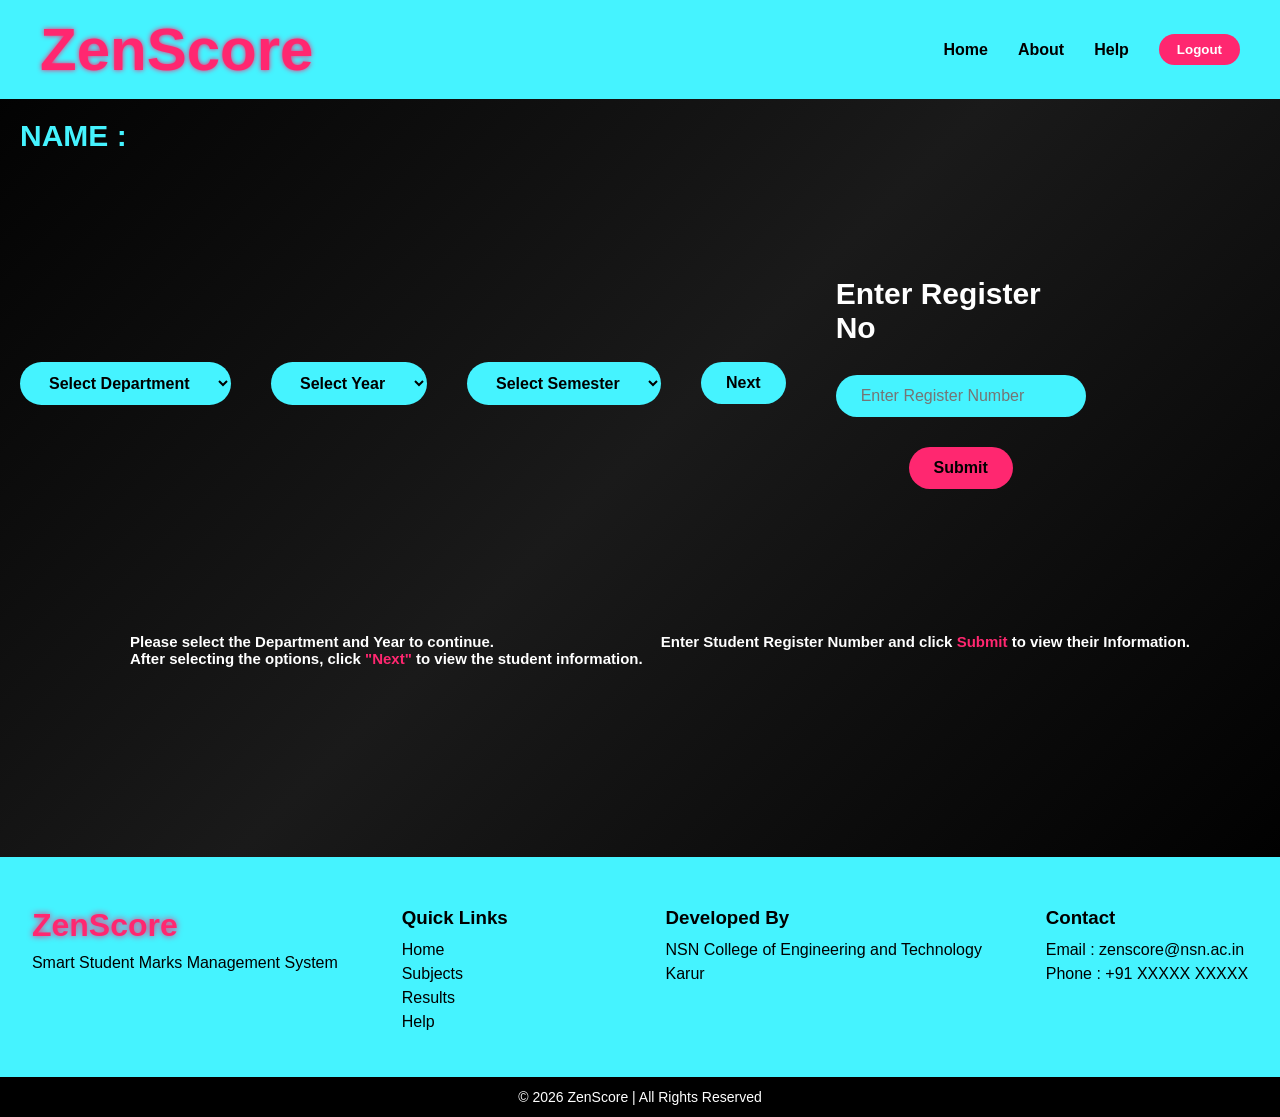
<file: page2.html>
<!DOCTYPE html>
<html lang="en">

<head>
    <meta charset="UTF-8">
    <title>Page 2</title>
    <link rel="icon" type="image/png" href="./logo.jpeg">
    <link rel="stylesheet" href="page2.css">
</head>

<body>

    <div class="header">
        <div class="title">
            <h1>ZenScore</h1>
        </div>
        <div class="nav">
            <nav>
                <a href="page2.html">Home</a>
            </nav>
            <nav>
                <a href="#">About</a>
            </nav>
            <nav>
                <a href="#">Help</a>
            </nav>
            <button onclick="window.location.href='index.html'">Logout</button>
        </div>
    </div>
    <h2 id="name">NAME : </h2>
    <div class="container">

        <!-- LEFT SIDE -->
        <div class="left-box">

            <select id="department">
                <option value="">Select Department</option>
                <option value="IT">IT</option>
                <option value="CSE">CSE</option>
                <option value="ECE">ECE</option>
                <option value="EEE">EEE</option>
                <option value="MECH">MECH</option>
                <option value="AIDS">AIDS</option>
                <option value="CIVIL">CIVIL</option>
            </select>

            <select id="year">
                <option value="">Select Year</option>
                <option value="1">1st</option>
                <option value="2">2nd</option>
                <option value="3">3rd</option>
                <option value="4">4th</option>
            </select>

            <select id="sem">
                <option value="">Select Semester</option>
                <option value="1">01</option>
                <option value="2">02</option>
                <option value="3">03</option>
                <option value="4">04</option>
                <option value="5">05</option>
                <option value="6">06</option>
                <option value="7">07</option>
                <option value="8">08</option>
            </select>

            <button class="next" onclick="checkInput()">Next</button>

        </div>

        <!-- DIVIDER -->
        <div class="divider"></div>

        <!-- RIGHT SIDE -->
        <div class="register">

            <div class="student-box">

                <h2>Enter Register No</h2>

                <!-- Added id="regNo" -->
                <input class="reg-input" id="regNo" type="text" placeholder="Enter Register Number">

                <button class="submit-btn" onclick="stud()">Submit</button>

            </div>

        </div>

    </div>

    <!-- INSTRUCTIONS -->
    <div class="contentspace">

        <div class="content1">
            <p>Please select the Department and Year to continue.</p>
            <p>After selecting the options, click <span>"Next"</span> to view the student information.</p>
        </div>

        <div class="content2">
            <p>Enter Student Register Number and click <span>Submit</span> to view their Information.</p>
        </div>

    </div>

    <footer class="footer">
        <div class="footer-container">

            <div class="footer-col">
                <h2 class="footer-logo">ZenScore</h2>
                <p>Smart Student Marks Management System</p>
            </div>

            <div class="footer-col">
                <h3>Quick Links</h3>
                <p>Home</p>
                <p>Subjects</p>
                <p>Results</p>
                <p>Help</p>
            </div>

            <div class="footer-col">
                <h3>Developed By</h3>
                <p>NSN College of Engineering and Technology</p>
                <p>Karur</p>
            </div>

            <div class="footer-col">
                <h3>Contact</h3>
                <p>Email : zenscore@nsn.ac.in</p>
                <p>Phone : +91 XXXXX XXXXX</p>
            </div>

        </div>

        <div class="footer-bottom">
            © 2026 ZenScore | All Rights Reserved
        </div>

    </footer>

    <script>
        function checkInput() {
            let dept = document.getElementById("department").value;
            let year = document.getElementById("year").value;
            let sem = document.getElementById("sem").value;

            if (dept === "" && year === "" && sem === "") {
                alert("Please Select Department and Year");
            }
            else if (dept === "") {
                alert("Please Select Department");
            }
            else if (year === "") {
                alert("Please Select Year");
            }
            else if (sem === "") {
                alert("Please Select Semester");
            }
            else {
                location.href = "page3.html?dept=" + dept + "&year=" + year + "&sem=" + sem;
            }
        }

        // Run after DOM is ready
        document.addEventListener("DOMContentLoaded", function () {
            const regInput = document.getElementById("regNo");
            regInput.addEventListener("keypress", function (e) {
                if (!/[0-9]/.test(e.key)) {
                    e.preventDefault(); // block non-numeric keys
                }
            });
            regInput.addEventListener("input", function () {
                this.value = this.value.replace(/[^0-9]/g, '');
            });
        });

        function stud() {
            let regNo = document.getElementById("regNo").value;
            location.href = "stud_info.html?regNo=" + regNo;
        }


        let params = new URLSearchParams(window.location.search);

        let name = params.get("name");

        document.getElementById("name").innerText="NAME : " + name.toUpperCase();


    </script>

</body>

</html>
</file>
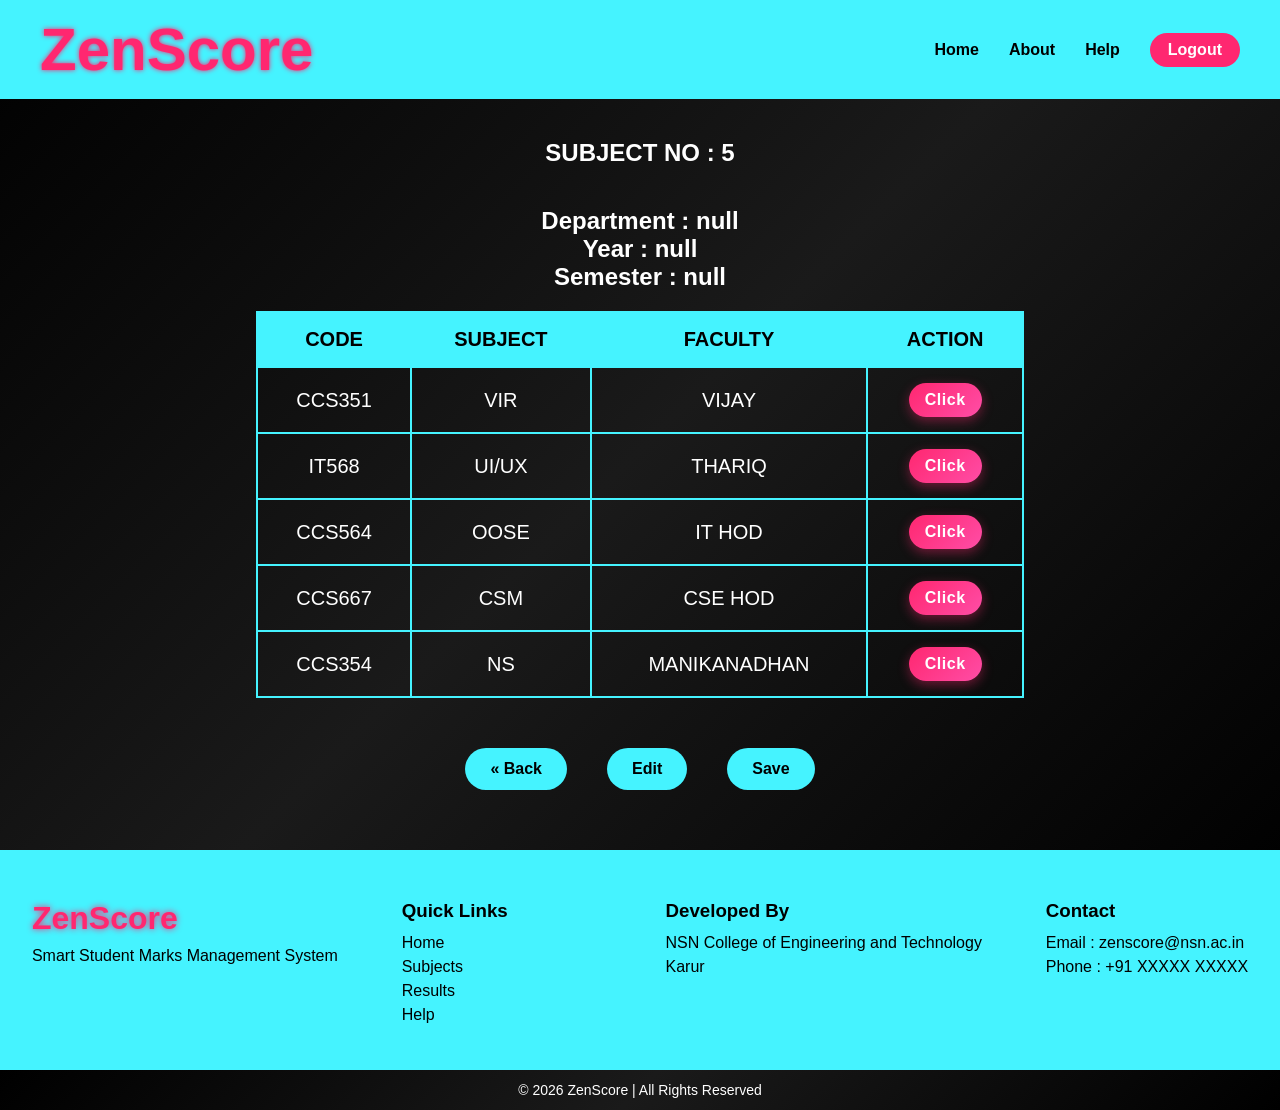
<file: page3.html>
<!DOCTYPE html>
<html lang="en">

<head>
    <meta charset="UTF-8">
    <meta name="viewport" content="width=device-width, initial-scale=1.0">
    <title>Page 3 </title>
    <link rel="icon" type="image/png" href="./logo.jpeg">
</head>
<link rel="stylesheet" href="./page3.css">

<body>

    <div class="header">
        <div class="title">
            <h1>ZenScore</h1>
        </div>
        <div class="nav">
            <nav>
                <a href="page2.html">Home</a>
            </nav>
            <nav>
                <a href="#">About</a>
            </nav>
            <nav>
                <a href="#">Help</a>
            </nav>
            <button onclick="window.location.href='index.html'">Logout</button>
        </div>
    </div>

    <div class="info">
        <h2 id="subjectCount"></h2>
    </div>

    <div class="info">
        <h2 id="showDept"></h2>
        <h2 id="showYear"></h2>
        <h2 id="showSem"></h2>
    </div>

    <div class="tables">
        <table id="subjectTable">
            <tr>
                <th>CODE</th>
                <th>SUBJECT</th>
                <th>FACULTY</th>
                <th>ACTION</th>
            </tr>
            <tr>
                <td>CCS351</td>
                <td>VIR</td>
                <td>VIJAY</td>
                <td><button onclick="goSubject(this)">Click</button></td>
            </tr>
            <tr>
                <td>IT568</td>
                <td>UI/UX</td>
                <td>THARIQ</td>
                <td><button onclick="goSubject(this)">Click</button></td>
            </tr>
            <tr>
                <td>CCS564</td>
                <td>OOSE</td>
                <td>IT HOD</td>
                <td><button onclick="goSubject(this)">Click</button></td>
            </tr>
            <tr>
                <td>CCS667</td>
                <td>CSM</td>
                <td>CSE HOD</td>
                <td><button onclick="goSubject(this)">Click</button></td>
            </tr>
            <tr>
                <td>CCS354</td>
                <td>NS</td>
                <td>MANIKANADHAN</td>
                <td><button onclick="goSubject(this)">Click</button></td>
            </tr>
        </table>
    </div>

    <div class="buttons">
        <button type="button" id="backbtn" onclick="window.history.back()">&#171; Back</button>
        <button type="button" id="editbtn" onclick="enableEdit()">Edit</button>
        <button type="button" id="savebtn" onclick="disableEdit()">Save</button>
    </div>

    <footer class="footer">
        <div class="footer-container">

            <div class="footer-col">
                <h2 class="footer-logo">ZenScore</h2>
                <p>Smart Student Marks Management System</p>
            </div>

            <div class="footer-col">
                <h3>Quick Links</h3>
                <p>Home</p>
                <p>Subjects</p>
                <p>Results</p>
                <p>Help</p>
            </div>

            <div class="footer-col">
                <h3>Developed By</h3>
                <p>NSN College of Engineering and Technology</p>
                <p>Karur</p>
            </div>

            <div class="footer-col">
                <h3>Contact</h3>
                <p>Email : zenscore@nsn.ac.in</p>
                <p>Phone : +91 XXXXX XXXXX</p>
            </div>

        </div>

        <div class="footer-bottom">
            © 2026 ZenScore | All Rights Reserved
        </div>

    </footer>

    <script>

        let params = new URLSearchParams(window.location.search);

        let dept = params.get("dept");
        let year = params.get("year");
        let sem = params.get("sem");

        document.getElementById("showDept").innerText = "Department : " + dept;
        document.getElementById("showYear").innerText = "Year : " + year;
        document.getElementById("showSem").innerText = "Semester : " + sem;

        let table = document.getElementById("subjectTable");

        let count = table.rows.length - 1;

        document.getElementById("subjectCount").innerText =
            "SUBJECT NO : " + count;

        function enableEdit() {

            let table = document.getElementById("subjectTable");

            let cells = table.getElementsByTagName("td");

            for (let i = 0; i < cells.length; i++) {
                cells[i].contentEditable = true;
                cells[i].style.background = "#222";
            }
            // table buttons disable
            let tableButtons = table.getElementsByTagName("button");

            for (let i = 0; i < tableButtons.length; i++) {
                tableButtons[i].disabled = true;
                tableButtons[i].style.opacity = "0.5";
                tableButtons[i].style.cursor = "not-allowed";
            }
            document.getElementById("backbtn").disabled = true;
            document.getElementById("compbtn").disabled = true;
            document.getElementById("editbtn").disabled = true;
            document.getElementById("savebtn").disabled = false;

        }

        function disableEdit() {

            let table = document.getElementById("subjectTable");
            let cells = table.getElementsByTagName("td");

            for (let i = 0; i < cells.length; i++) {
                cells[i].contentEditable = false;
                cells[i].style.background = "transparent";
            }
            // table buttons enabled
            let tableButtons = table.getElementsByTagName("button");

            for (let i = 0; i < tableButtons.length; i++) {
                tableButtons[i].disabled = false;
                tableButtons[i].style.opacity = "1";
                tableButtons[i].style.cursor = "pointer";
            }
            document.getElementById("backbtn").disabled = false;
            document.getElementById("compbtn").disabled = false;
            document.getElementById("editbtn").disabled = false;
            document.getElementById("savebtn").disabled = false;
        }

        function goback() {
            location.href = "page2.html";
        }

        function gonext() {

            let params = new URLSearchParams(window.location.search);
            let dept = params.get("dept");
            let year = params.get("year");
            let sem  = params.get("sem");

            window.location.href = "page4.html?dept=" + dept + "&year=" + year + "&sem=" + sem;
        }
    
    
        function goSubject(btn) {
            let params = new URLSearchParams(window.location.search);
            let dept = params.get("dept");
            let year = params.get("year");
            let sem = params.get("sem");

            let row = btn.parentElement.parentElement;

            let code = row.cells[0].innerText;
            let subject = row.cells[1].innerText;
            let faculty = row.cells[2].innerText;

            localStorage.setItem("code", code);
            localStorage.setItem("subject", subject);
            localStorage.setItem("faculty", faculty);

            window.location.href =
                "page4.html?code=" + code +
                "&subject=" + subject +
                "&faculty=" + faculty +
                "&dept=" + dept +
                "&year=" + year+
                 "&sem=" + sem;
        }
    </script>

</body>

</html>
</file>
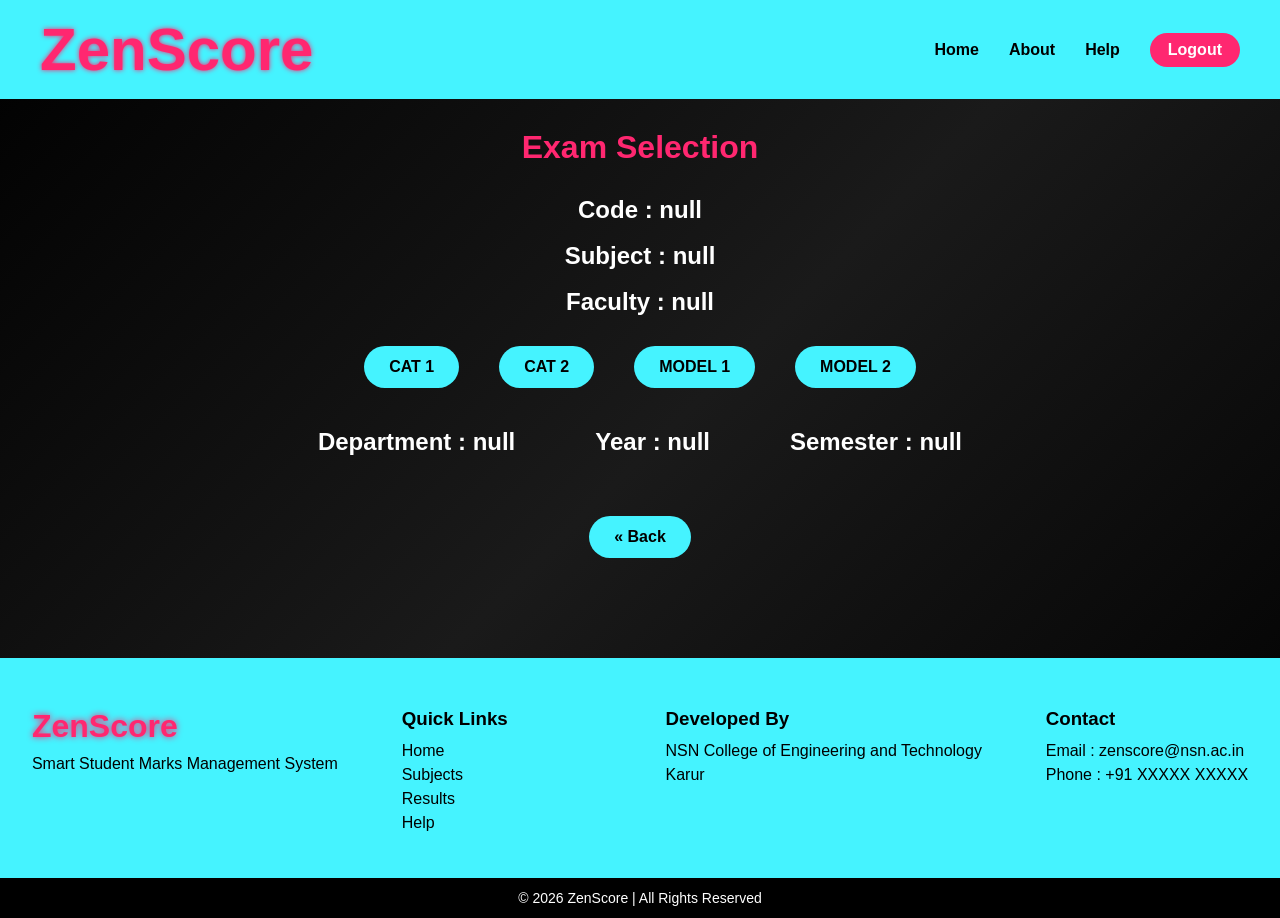
<file: page4.html>
<!DOCTYPE html>
<html>

<head>
    <title>Student Marks System</title>
</head>
<link rel="stylesheet" href="./page4.css">

<body>


    <div class="header">
        <div class="title">
            <h1>ZenScore</h1>
        </div>
        <div class="nav">
            <nav>
                <a href="page2.html">Home</a>
            </nav>
            <nav>
                <a href="#">About</a>
            </nav>
            <nav>
                <a href="#">Help</a>
            </nav>
            <button onclick="window.location.href='index.html'">Logout</button>
        </div>
    </div>
    <div class="maincontent">
         <div id="info">
            <h1>Exam Selection</h1>
            <h2 id="showCode"></h2>
            <br>
            <h2 id="showSubject"></h2>
            <br>
            <h2 id="showFaculty"></h2>
                </div>
        <div id="mainPage">
           
            <div class="examButtons">

                <div class="examBox">
                    <button onclick="openGrading('CAT1')">CAT 1</button>
                    <div id="cat1status"></div>
                </div>

                <div class="examBox">
                    <button onclick="openGrading('CAT2')">CAT 2</button>
                    <div id="cat2status"></div>
                </div>

                <div class="examBox">
                    <button onclick="openGrading('MODEL1')">MODEL 1</button>
                    <div id="model1status"></div>
                </div>

                <div class="examBox">
                    <button onclick="openGrading('MODEL2')">MODEL 2</button>
                    <div id="model2status"></div>
                </div>

            </div>
        </div>


        <div id="gradingPage">

            <h1 id="examTitle"></h1>

            <table id="marksTable">

                <tr>
                    <th>UID</th>
                    <th>Name</th>
                    <th>Marks</th>
                    <th>Result</th>
                </tr>

                <tr>
                    <td>23CS101</td>
                    <td>Arun</td>
                    <td><input onkeydown="checkEnter(event,this)"></td>
                    <td></td>
                </tr>

                <tr>
                    <td>23CS102</td>
                    <td>Ravi</td>
                    <td><input onkeydown="checkEnter(event,this)"></td>
                    <td></td>
                </tr>

                <tr>
                    <td>23CS103</td>
                    <td>Kumar</td>
                    <td><input onkeydown="checkEnter(event,this)"></td>
                    <td></td>
                </tr>

                <tr>
                    <td>23CS104</td>
                    <td>Rahul</td>
                    <td><input onkeydown="checkEnter(event,this)"></td>
                    <td></td>
                </tr>

            </table>

            <div class="stats">

                <p>Pass Percentage : <span id="passPercent">0%</span></p>
                <br>
                <p>Fails : <span id="failCount">0</span></p>
                <br>
                <p>Absents : <span id="absentCount">0</span></p>

            </div>

            <br>
            <div class="buttons">
                <button onclick="saveNext()">Save & Next</button>
                <button onclick="goBack()">Back</button>
            </div>
        </div>
    </div>
    <div class="summa">
        <h2 id="showDept"></h2>
        <h2 id="showYear"></h2>
        <h2 id="showSem"></h2>
    </div>
    <div class="backButton">
        <button type="button" id="backbtn" onclick="window.history.back()">&#171; Back</button>
    </div>

    <footer class="footer">
        <div class="footer-container">

            <div class="footer-col">
                <h2 class="footer-logo">ZenScore</h2>
                <p>Smart Student Marks Management System</p>
            </div>

            <div class="footer-col">
                <h3>Quick Links</h3>
                <p>Home</p>
                <p>Subjects</p>
                <p>Results</p>
                <p>Help</p>
            </div>

            <div class="footer-col">
                <h3>Developed By</h3>
                <p>NSN College of Engineering and Technology</p>
                <p>Karur</p>
            </div>

            <div class="footer-col">
                <h3>Contact</h3>
                <p>Email : zenscore@nsn.ac.in</p>
                <p>Phone : +91 XXXXX XXXXX</p>
            </div>

        </div>

        <div class="footer-bottom">
            © 2026 ZenScore | All Rights Reserved
        </div>

    </footer>

    <script src="./page4.js"></script>
</body>

</html>
</file>
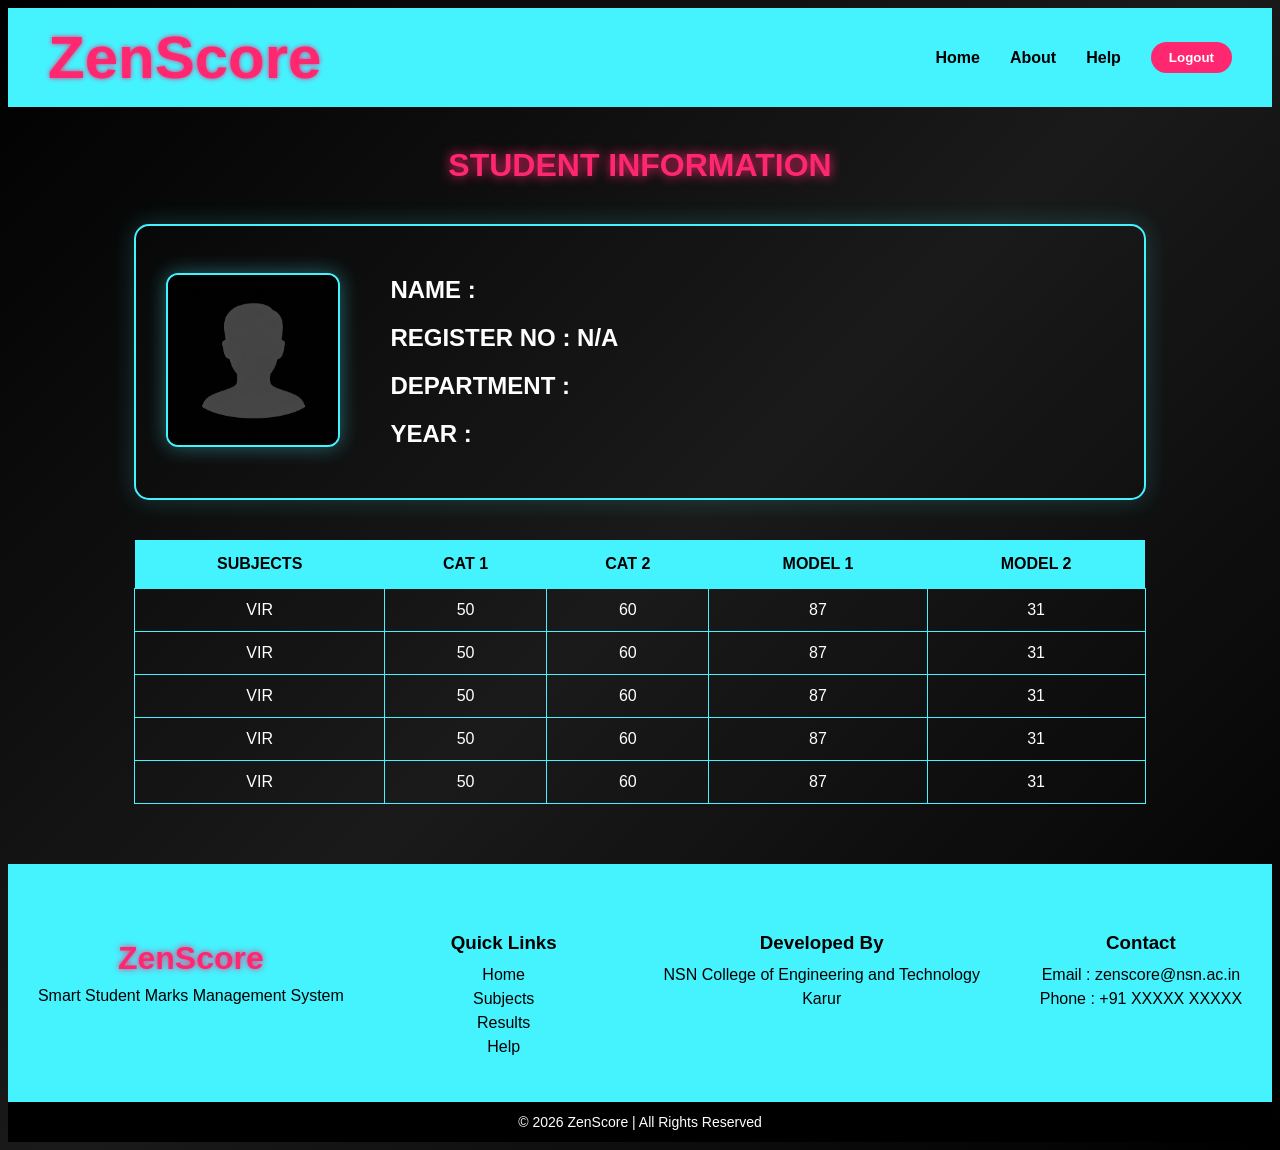
<file: stud_info.html>
<!DOCTYPE html>
<html lang="en">

<head>
    <meta charset="UTF-8">
    <meta name="viewport" content="width=device-width, initial-scale=1.0">
    <title>Student Info</title>
    <link rel="stylesheet" href="./stud_info.css">
</head>

<body>
    <div class="header">
        <div class="title">
            <h1>ZenScore</h1>
        </div>
        <div class="nav">
            <nav>
                <a href="page2.html">Home</a>
            </nav>
            <nav>
                <a href="#">About</a>
            </nav>
            <nav>
                <a href="#">Help</a>
            </nav>
            <button onclick="window.location.href='index.html'">Logout</button>
        </div>
    </div>

    <h1>STUDENT INFORMATION</h1>
    <div class="container">

        <div class="info">
            <div class="img">
                <img src="./profile image.png" alt="profile image">
            </div>
            <div class="datas">
                <h2 id="name">NAME :</h2>
                <h2 id="regNo">REGISTER NO :</h2>
                <h2 id="dept">DEPARTMENT :</h2>
                <h2 id="year">YEAR :</h2>
            </div>
        </div>

        <div class="marks">
            <table>
                <tr>
                    <th>SUBJECTS</th>
                    <th>CAT 1</th>
                    <th>CAT 2</th>
                    <th>MODEL 1</th>
                    <th>MODEL 2</th>
                </tr>
                <tr>
                    <td>VIR</td>
                    <td>50</td>
                    <td>60</td>
                    <td>87</td>
                    <td>31</td>
                </tr>
                <tr>
                    <td>VIR</td>
                    <td>50</td>
                    <td>60</td>
                    <td>87</td>
                    <td>31</td>
                </tr>
                <tr>
                    <td>VIR</td>
                    <td>50</td>
                    <td>60</td>
                    <td>87</td>
                    <td>31</td>
                </tr>
                <tr>
                    <td>VIR</td>
                    <td>50</td>
                    <td>60</td>
                    <td>87</td>
                    <td>31</td>
                </tr>
                <tr>
                    <td>VIR</td>
                    <td>50</td>
                    <td>60</td>
                    <td>87</td>
                    <td>31</td>
                </tr>
            </table>
        </div>
    </div>

    <footer class="footer">
        <div class="footer-container">

            <div class="footer-col">
                <h2 class="footer-logo">ZenScore</h2>
                <p>Smart Student Marks Management System</p>
            </div>

            <div class="footer-col">
                <h3>Quick Links</h3>
                <p>Home</p>
                <p>Subjects</p>
                <p>Results</p>
                <p>Help</p>
            </div>

            <div class="footer-col">
                <h3>Developed By</h3>
                <p>NSN College of Engineering and Technology</p>
                <p>Karur</p>
            </div>

            <div class="footer-col">
                <h3>Contact</h3>
                <p>Email : zenscore@nsn.ac.in</p>
                <p>Phone : +91 XXXXX XXXXX</p>
            </div>

        </div>

        <div class="footer-bottom">
            © 2026 ZenScore | All Rights Reserved
        </div>

    </footer>

    <script>
        let params = new URLSearchParams(window.location.search);


        let regNoValue = params.get("regNo");
        let deptValue = params.get("dept");
        let yearValue = params.get("year");
        let nameValue = params.get("name");

        document.getElementById("regNo").innerText = "REGISTER NO : " + (regNoValue ? regNoValue : "N/A");
    </script>
</body>

</html>
</file>
<file: page2.css>
* {
    margin: 0;
    padding: 0;
    box-sizing: border-box;
}

html,
body {
    height: 100%;
    margin: 0;
}

body {
    background: linear-gradient(135deg, #000000, #1a1a1a, #000000);
    font-family: Arial, sans-serif;
    display: flex;
    flex-direction: column;
}

/* HEADER */

.header {
    background: #45f3ff;
    display: flex;
    justify-content: space-between;
    align-items: center;
    padding: 15px 40px;
}

.title h1 {
    color: #ff2770;
    text-shadow: 0 0 5px #ff2770;
    font-size: 60px;
    text-align: center;
    margin: 0;
}

.nav {
    display: flex;
    align-items: center;
    gap: 30px;
}

.nav a {
    color: black;
    font-weight: bold;
    cursor: pointer;
    font-size: 16px;
    transition: 0.3s;
    text-decoration: none;
}

.nav a:hover {
    color: #ff2770;
    transform: scale(1.05);
}

.nav button {
    background: #ff2770;
    color: white;
    border: none;
    padding: 8px 18px;
    border-radius: 20px;
    font-weight: bold;
    cursor: pointer;
    transition: 0.3s;
}

.nav button:hover {
    background: #d81b60;
    transform: scale(1.05);
}


/* MAIN CONTAINER */
.container {
    display: flex;
    justify-content: space-between;
    align-items: center;
    flex: 1;
    padding: 20px;
    box-sizing: border-box;
}

/* LEFT SIDE */
#name{
    color: #45f3ff;
    padding:20px 20px; 
    font-weight: bolder;
    font-size: 30px;
}


.left-box {
    display: flex;
    align-items: center;
    gap: 40px;
    justify-content: flex-start;
    padding-left: 0px;
}

/* DROPDOWN */

select {
    padding: 12px 25px;
    font-size: 16px;
    border-radius: 25px;
    border: none;
    background: #45f3ff;
    cursor: pointer;
    font-weight: bold;
}

select:hover {
    transform: scale(1.05);
    transition: 0.2s;
}

/* NEXT BUTTON */

.next {
    color: black;
    background: #45f3ff;
    border: none;
    border-radius: 25px;
    padding: 12px 25px;
    font-size: 16px;
    font-weight: bold;
    cursor: pointer;
}

.next:hover {
    background: #00FFFF;
    color: white;
    transform: scale(1.05);
    transition: 0.2s;
}

/* CENTER DIVIDER */

.divider {
    width: 2px;
    height: 300px;
    background: #45f3ff;
    box-shadow: 0 0 25px #45f3ff;
    margin: 80px auto 0;
}

/* RIGHT SIDE */

.register {
    display: flex;
    justify-content: center;
    align-items: center;
    padding-left: 50px;
    padding-right: 200px;
}

.student-box {
    display: flex;
    flex-direction: column;
    align-items: center;
    gap: 30px;
}

.student-box h2 {
    color: white;
    font-size: 30px;
}

/* INPUT */

.reg-input {
    padding: 12px 25px;
    border-radius: 25px;
    border: none;
    background: #45f3ff;
    font-size: 16px;
}

/* SUBMIT BUTTON */

.submit-btn {
    padding: 12px 25px;
    border: none;
    border-radius: 25px;
    background: #ff2770;
    color: black;
    font-size: 16px;
    font-weight: bold;
    cursor: pointer;
}

.submit-btn:hover {
    background: red;
    transform: scale(1.05);
    transition: 0.2s;
    color: white;
}

/* INSTRUCTIONS */

.contentspace {
    display: flex;
    justify-content: space-between;
    padding: 0 80px 40px 80px;
    box-sizing: border-box;
}

.content1 {
    text-align: left;
    padding-left: 50px;
    color: white;
    font-size: 15px;
    font-weight: 600;
    margin-top: 40px;
}

.content2 {
    text-align: right;
    padding-right: 10px;
    color: white;
    font-size: 15px;
    font-weight: 600;
    margin-top: 40px;
}

span {
    color: #ff2770;
}

/* FOOTER */

.footer {
    background: #45f3ff;
    padding-top: 40px;
    margin-top: 150px;
}

.footer-container {
    display: flex;
    justify-content: space-around;
    flex-wrap: wrap;
    color: black;
    padding-bottom: 30px;
}

.footer-col {
    min-width: 200px;
    margin: 10px;
}

.footer-logo {
    color: #ff2770;
    font-size: 32px;
    text-shadow: 0 0 6px #ff2770;
    margin-bottom: 10px;
}

.footer-col h3 {
    margin-bottom: 12px;
}

.footer-col p {
    margin: 6px 0;
    cursor: pointer;
    transition: 0.3s;
}

.footer-col p:hover {
    color: #ff2770;
    transform: translateX(5px);
}

.footer-bottom {
    text-align: center;
    background: black;
    color: white;
    padding: 12px;
    font-size: 14px;
}
</file>
<file: page3.css>
* {
    margin: 0;
    padding: 0;
    box-sizing: border-box;
}

html,
body {
    height: 100%;
}

body {
    background: linear-gradient(135deg, #000000, #1a1a1a, #000000);
    font-family: Arial, sans-serif;

    display: flex;
    flex-direction: column;
    min-height: 100vh;
}

/* HEADER */

.header {
    background: #45f3ff;
    display: flex;
    justify-content: space-between;
    align-items: center;
    padding: 15px 40px;
}

.title h1 {
    color: #ff2770;
    text-shadow: 0 0 5px #ff2770;
    font-size: 60px;
    text-align: center;
    margin: 0;
}

/* NAV */

.nav {
    display: flex;
    gap: 30px;
    align-items: center;
}

.nav a {
    color: black;
    font-weight: bold;
    cursor: pointer;
    font-size: 16px;
    transition: 0.3s;
    text-decoration: none;
}

.nav a:hover {
    color: #ff2770;
    transform: scale(1.05);
}

.nav button {
    background: #ff2770;
    color: white;
    border: none;
    padding: 8px 18px;
    border-radius: 20px;
    font-weight: bold;
    cursor: pointer;
    transition: 0.3s;
}

.nav button:hover {
    background: #d81b60;
    transform: scale(1.05);
}

/* MAIN CONTENT WRAPPER */

.main-content {
    flex: 1;
    display: flex;
    flex-direction: column;
    align-items: center;
    justify-content: center;
    text-align: center;
}

/* SUBJECT TITLE */

.info {
    color: white;
    text-align: center;
    margin-top: 40px;
}

/* TABLE AREA */

.tables {
    display: flex;
    justify-content: center;
    margin-top: 20px;
    width: 100%;
}

/* TABLE */

table {
    border-collapse: collapse;
    width: 60%;
    color: white;
    text-align: center;
    font-size: 20px;
}

table button {
    background: linear-gradient(135deg, #ff2770, #ff4da6);
    color: white;
    border: none;
    padding: 8px 16px;
    border-radius: 25px;
    cursor: pointer;
    font-weight: 600;
    letter-spacing: 0.5px;
    transition: all 0.25s ease;
    box-shadow: 0 4px 12px rgba(255, 39, 112, 0.4);
}

table button:hover {
    transform: translateY(-2px) scale(1.05);
    box-shadow: 0 8px 20px rgba(255, 39, 112, 0.6);
    background: linear-gradient(135deg, #ff1a66, #ff66b3);
}

/* CELLS */

th,
td {
    border: 2px solid #45f3ff;
    padding: 15px;
}

th {
    background: #45f3ff;
    color: black;
    font-weight: bold;
}

/* BUTTON AREA */

.buttons {
    display: flex;
    justify-content: center;
    gap: 40px;
    margin-top: 50px;
    
}

/* BUTTON STYLE */

button {
    color: black;
    background: #45f3ff;
    border: none;
    border-radius: 25px;
    padding: 12px 25px;
    font-size: 16px;
    font-weight: bold;
    cursor: pointer;
    transition: 0.2s;

}

button:hover {
    background: #00FFFF;
    color: white;
    transform: scale(1.05);
    transition: 0.2s;
}

button:disabled {
    background: gray;
    cursor: not-allowed;
}

/* FOOTER */

.footer {
    background: #45f3ff;
    padding-top: 40px;
    margin-top: 60px;
}

.footer-container {
    display: flex;
    justify-content: space-around;
    flex-wrap: wrap;
    color: linear-gradient(135deg, #000000, #1a1a1a, #000000);
    padding-bottom: 30px;
}

.footer-col {
    min-width: 200px;
    margin: 10px;
}

.footer-logo {
    color: #ff2770;
    font-size: 32px;
    text-shadow: 0 0 6px #ff2770;
    margin-bottom: 10px;
}

.footer-col h3 {
    margin-bottom: 12px;
}

.footer-col p {
    margin: 6px 0;
    cursor: pointer;
    transition: 0.3s;
}

.footer-col p:hover {
    color: #ff2770;
    transform: translateX(5px);
}

.footer-bottom {
    text-align: center;
    background: linear-gradient(135deg, #000000, #1a1a1a, #000000);
    color: white;
    padding: 12px;
    font-size: 14px;
}
</file>
<file: page4.css>
* {
    margin: 0;
    padding: 0;
    box-sizing: border-box;
}

body {
    font-family: Arial;
    color: white;

    background: linear-gradient(135deg, #000000, #1a1a1a, #000000);

    min-height: 100vh;
    display: flex;
    flex-direction: column;
}

/* HEADER */

.header {
    background: #45f3ff;
    display: flex;
    justify-content: space-between;
    align-items: center;
    padding: 15px 40px;
}

.title h1 {
    color: #ff2770;
    text-shadow: 0 0 5px #ff2770;
    font-size: 60px;
    text-align: center;
    margin: 0;
}

/* NAV */

.nav {
    display: flex;
    gap: 30px;
    align-items: center;
}

.nav nav {
    color: black;
    font-weight: bold;
    cursor: pointer;
    font-size: 16px;
    transition: 0.3s;
    text-decoration: none;
}

.nav nav:hover {
    color: #ff2770;
    transform: scale(1.05);
}

.nav button {
    background: #ff2770;
    color: white;
    border: none;
    padding: 8px 18px;
    border-radius: 20px;
    font-weight: bold;
    cursor: pointer;
    transition: 0.3s;
}

/* MAIN CONTENT */

.main-content {
    flex: 1;

    display: flex;
    flex-direction: column;

    justify-content: center;
    /* vertical center */
    align-items: center;
    /* horizontal center */
}
#info{
    text-align: center;
    align-items: center;
}
#mainPage {
    display: flex;
    flex-direction: column;
    align-items: center;
    justify-content: center;
    text-align: center;
    width: 100%;
    flex: 1;
}

h1 {
    color: #ff2770;
    margin-bottom: 30px;
    text-align: center;
    margin-top: 30px;
    margin-bottom: 30px;
}

/* EXAM BUTTONS */

.examButtons {
    display: flex;
    gap: 40px;
    margin-top: 30px;
}

.examBox {
    text-align: center;
}

button {
    background: #45f3ff;
    border: none;
    padding: 10px 20px;
    border-radius: 8px;
    cursor: pointer;
    font-weight: bold;
}

button:hover {
    background: #00e0ff;
}

/* TABLE */

table {
    margin: 20px auto;
    /* THIS LINE CENTER */
    border-collapse: collapse;
    width: 70%;
}

th,
td {
    border: 1px solid #333;
    padding: 10px;
    text-align: center;
}

th {
    color: #ff2770;
}

input {
    width: 70px;
    text-align: center;
}

.pass {
    color: lime;
    font-weight: bold;
}

.fail {
    color: red;
    font-weight: bold;
}

.absent {
    color: orange;
    font-weight: bold;
}

#gradingPage {
    display: none;
}

.stats {
    margin-top: 20px;
    font-size: 25px;
    text-align: center;


}

.buttons {
    display: flex;
    justify-content: center;
    gap: 80px;
    margin-top: 30px;
}

.summa {
    display: flex;
    margin-top: 30px;
    justify-content: center;
    gap: 80px;
    margin-top: 40px;
}

* {
    margin: 0;
    padding: 0;
    box-sizing: border-box;
}

body {
    font-family: Arial;
    color: white;

    background: linear-gradient(135deg, #000000, #1a1a1a, #000000);

    min-height: 100vh;
    display: flex;
    flex-direction: column;
}

/* HEADER */

.header {
    background: #45f3ff;
    display: flex;
    justify-content: space-between;
    align-items: center;
    padding: 15px 40px;
}

.title h1 {
    color: #ff2770;
    text-shadow: 0 0 5px #ff2770;
    font-size: 60px;
    text-align: center;
    margin: 0;
}

/* NAV */

.nav {
    display: flex;
    gap: 30px;
    align-items: center;
}

.nav a {
    color: black;
    font-weight: bold;
    cursor: pointer;
    font-size: 16px;
    transition: 0.3s;
    text-decoration: none;
}

.nav a:hover {
    color: #ff2770;
    transform: scale(1.05);
}

.nav button {
    background: #ff2770;
    color: white;
    border: none;
    padding: 8px 18px;
    border-radius: 20px;
    font-weight: bold;
    cursor: pointer;
    transition: 0.3s;
}

.nav button:hover {
    background: #d81b60;
    transform: scale(1.05);
}

/* MAIN CONTENT */

.main-content {
    flex: 1;

    display: flex;
    flex-direction: column;

    justify-content: center;
    /* vertical center */
    align-items: center;
    /* horizontal center */
}

#mainPage {
    display: flex;
    flex-direction: column;
    align-items: center;
    justify-content: center;
    text-align: center;
    width: 100%;
    flex: 1;
}

h1 {
    color: #ff2770;
    margin-bottom: 30px;
    text-align: center;
    margin-top: 30px;
    margin-bottom: 30px;
}

/* EXAM BUTTONS */

.examButtons {
    display: flex;
    gap: 40px;
    margin-top: 30px;
}

.examBox {
    text-align: center;
}

button {
    background: #45f3ff;
    border: none;
    padding: 10px 20px;
    border-radius: 8px;
    cursor: pointer;
    font-weight: bold;
}

button:hover {
    background: #00e0ff;
}

/* TABLE */

table {
    margin: 20px auto;
    /* THIS LINE CENTER */
    border-collapse: collapse;
    width: 70%;
}
table{
    width: 800px;
    height: 350px;
}

th,
td {
    border: 1px solid #45f3ff;
    padding: 20px;
    text-align: center;
}

th {
    color: black;
    background: #45f3ff;
}

input {
    width: 70px;
    text-align: center;
    font-size: 16px;
}

.pass {
    color: lime;
    font-weight: bold;
}

.fail {
    color: red;
    font-weight: bold;
}

.absent {
    color: orange;
    font-weight: bold;
}

#gradingPage {
    display: none;
}

.stats {
    margin-top: 20px;
    font-size: 25px;
    text-align: center;


}

.finished {
    color: #ff2770;
    font-weight: bold;
    margin-top: 10px;
}

.buttons {
    display: flex;
    justify-content: center;
    gap: 80px;
    margin-top: 30px;
}

.summa {
    display: flex;
    margin-top: 30px;
    justify-content: center;
    gap: 80px;
    margin-top: 40px;
}

.backButton {
    display: flex;
    justify-content: center;
    gap: 40px;
    margin: 60px 0 40px;
    flex-wrap: wrap;
    align-items: center;
    /* responsive */
}

button {
    color: black;
    background: #45f3ff;
    border: none;
    border-radius: 25px;
    padding: 12px 25px;
    font-size: 16px;
    font-weight: bold;
    cursor: pointer;
    transition: 0.2s;
    /* ⭐ move here */
}

button:hover {
    background: #00FFFF;
    color: white;
    transform: scale(1.05);
}

button {
    color: black;
    background: #45f3ff;
    border: none;
    border-radius: 25px;
    padding: 12px 25px;
    font-size: 16px;
    font-weight: bold;
    cursor: pointer;
    transition: 0.2s;
    /* ⭐ move here */
}

button:hover {
    background: #00FFFF;
    color: white;
    transform: scale(1.05);
}

.footer {
    background: #45f3ff;
    padding-top: 40px;
    margin-top: 60px;
}

.footer-container {
    display: flex;
    justify-content: space-around;
    flex-wrap: wrap;
    color: black;
    padding-bottom: 30px;
}

.footer-col {
    min-width: 200px;
    margin: 10px;
}

.footer-logo {
    color: #ff2770;
    font-size: 32px;
    text-shadow: 0 0 6px #ff2770;
    margin-bottom: 10px;
}

.footer-col h3 {
    margin-bottom: 12px;
}

.footer-col p {
    margin: 6px 0;
    cursor: pointer;
    transition: 0.3s;
}

.footer-col p:hover {
    color: #ff2770;
    transform: translateX(5px);
}

.footer-bottom {
    text-align: center;
    background: black;
    color: white;
    padding: 12px;
    font-size: 14px;
}
</file>
<file: stud_info.css>
body {
    background: linear-gradient(135deg, #000, #1a1a1a, #000);
    font-family: Arial;
    color: white;
    text-align: center;
}

h1 {
    color: #ff2770;
    text-shadow: 0 0 12px #ff2770;
    margin-top: 40px;
}


.header {
    background: #45f3ff;
    display: flex;
    justify-content: space-between;
    align-items: center;
    padding: 15px 40px;
}

.title h1 {
    color: #ff2770;
    text-shadow: 0 0 5px #ff2770;
    font-size: 60px;
    text-align: center;
    margin: 0;
}

/* NAV */

.nav {
    display: flex;
    gap: 30px;
    align-items: center;
}

.nav a {
    color: black;
    font-weight: bold;
    cursor: pointer;
    font-size: 16px;
    transition: 0.3s;
    text-decoration: none;
}

.nav a:hover {
    color: #ff2770;
    transform: scale(1.05);
}

.nav button {
    background: #ff2770;
    color: white;
    border: none;
    padding: 8px 18px;
    border-radius: 20px;
    font-weight: bold;
    cursor: pointer;
    transition: 0.3s;
}

.nav button:hover {
    background: #d81b60;
    transform: scale(1.05);
}


/* container */

.container {
    width: 80%;
    margin: 40px auto;
}

/* info box */

.info {
    border: 2px solid #45f3ff;
    border-radius: 15px;
    padding: 30px;
    box-shadow: 0 0 25px #45f3ff33;

    display: flex;
    align-items: center;
    gap: 50px;
    justify-content: flex-start;
    text-align: left;
}

/* image */

.img img {
    width: 170px;
    height: 170px;
    object-fit: cover;
    border-radius: 12px;
    border: 2px solid #45f3ff;
    box-shadow: 0 0 20px #45f3ff66;
}
.datas{
    display:block;
    
}
/* table section */

.marks {
    margin-top: 40px;
}

table {
    width: 100%;
    border-collapse: collapse;
}

th {
    background: #45f3ff;
    color: black;
    padding: 15px;
}

td {
    border: 1px solid #45f3ff;
    padding: 12px;
}

.footer {
    background: #45f3ff;
    padding-top: 40px;
    margin-top: 60px;
}

.footer-container {
    display: flex;
    justify-content: space-around;
    flex-wrap: wrap;
    color: black;
    padding-bottom: 30px;
}

.footer-col {
    min-width: 200px;
    margin: 10px;
}

.footer-logo {
    color: #ff2770;
    font-size: 32px;
    text-shadow: 0 0 6px #ff2770;
    margin-bottom: 10px;
}

.footer-col h3 {
    margin-bottom: 12px;
}

.footer-col p {
    margin: 6px 0;
    cursor: pointer;
    transition: 0.3s;
}

.footer-col p:hover {
    color: #ff2770;
    transform: translateX(5px);
}

.footer-bottom {
    text-align: center;
    background: black;
    color: white;
    padding: 12px;
    font-size: 14px;
}
</file>
